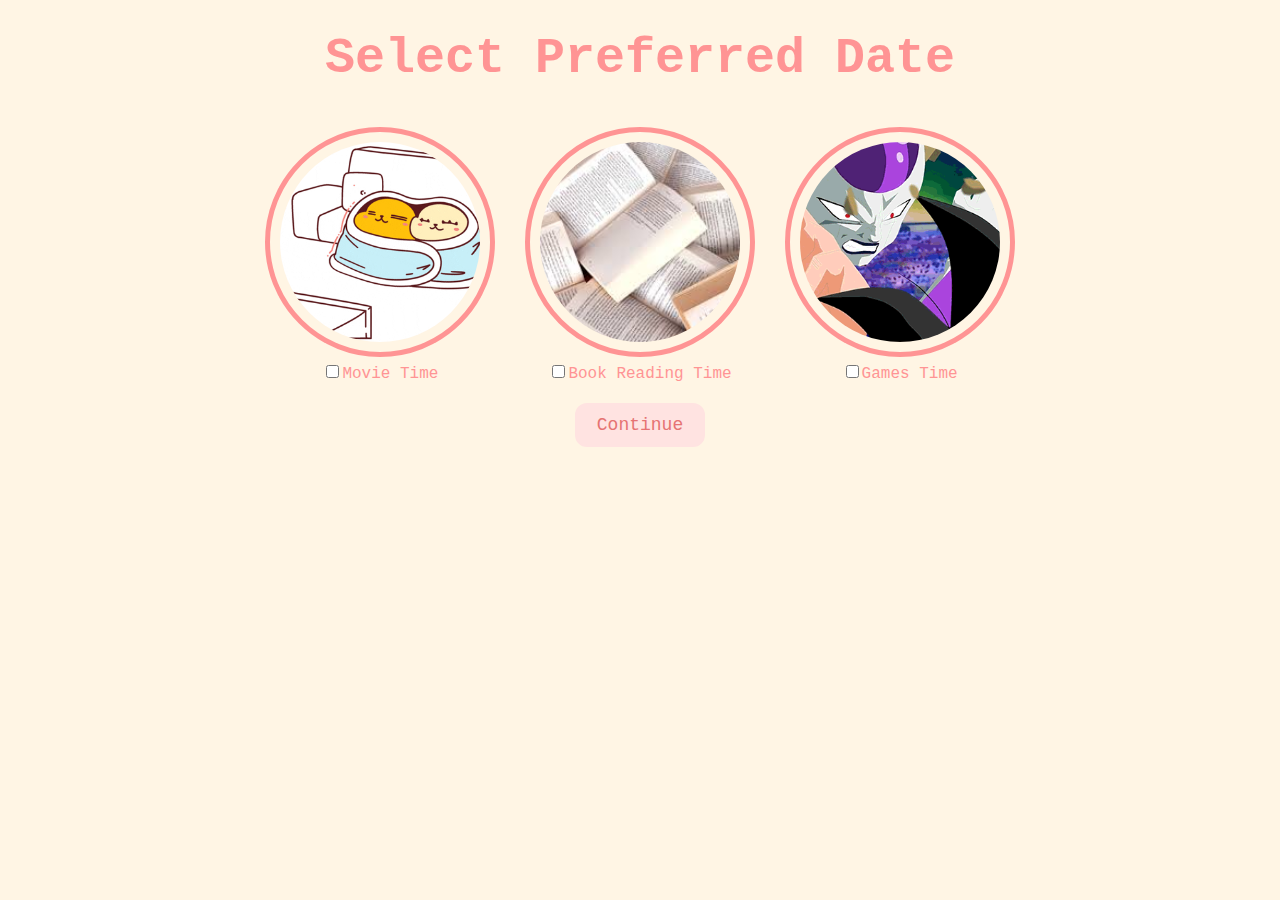
<file: food.html>
<!DOCTYPE html>
<html lang="en">
  <head>
    <meta charset="UTF-8" />
    <meta name="viewport" content="width=device-width, initial-scale=1.0" />
    <title>Food Selection</title>
    <link rel="stylesheet" href="food.css" />
  </head>
  <body>
    <div id="foodquestion">
      <b>Select Preferred Date</b>
    </div>

    <div class="food-selection">
      <div class="food-item">
        <img src="movie_night.gif" alt="koreanfood" />
        <label
          ><input type="checkbox" name="food" value="KoreanMovie" />Movie Time</label
        >
      </div>
      <div class="food-item">
        <img src="book.jpeg" alt="pasta" />
        <label><input type="checkbox" name="food" value="BookTime" />Book Reading Time</label>
      </div>
      <div class="food-item">
        <img src="games.gif" alt="games Gif" class="responsive" />
        <label><input type="checkbox" name="food" value="Games Time" />Games Time</label>
      </div>
      
    <button class="button" onclick="saveFood()">
      Continue
    </button>
    <script>
          function saveFood() {
            const selected = [];
            document.querySelectorAll('input[name="food"]:checked').forEach(el => {
              selected.push(el.value);
            });

            localStorage.setItem("dateActivity", JSON.stringify(selected));
            location.href = "date.html";
          }
    </script>
  </body>
</html>
</file>
<file: food.css>
body {
  text-align: center;
  margin-top: 30px;
  font-family: "Courier";
  background-color: #fff5e4;
  color: #ff9494;
}
#foodquestion {
  font-size: 50px;
  margin-bottom: 30px;
}
.food-item {
  display: inline-block;
  margin: 10px;
  vertical-align: top;
  color: #ff9494;
}
.food-item img {
  height: 200px;
  width: 200px;
  border-radius: 50%;
  border: 5px solid #ff9494;
  object-fit: cover;
  padding: 10px;
}
.food-item label {
  display: block;
}
.button {
  display: block;
  padding: 10px 20px;
  font-size: 18px;
  cursor: pointer;
  margin: 10px;
  font-family: "courier";
  margin-bottom: 20px;
  background-color: #ffe3e1;
  color: #e67373;
  border-radius: 12px;
  border: 2px solid #ffe3e1;
  margin-inline: auto;
}
</file>
